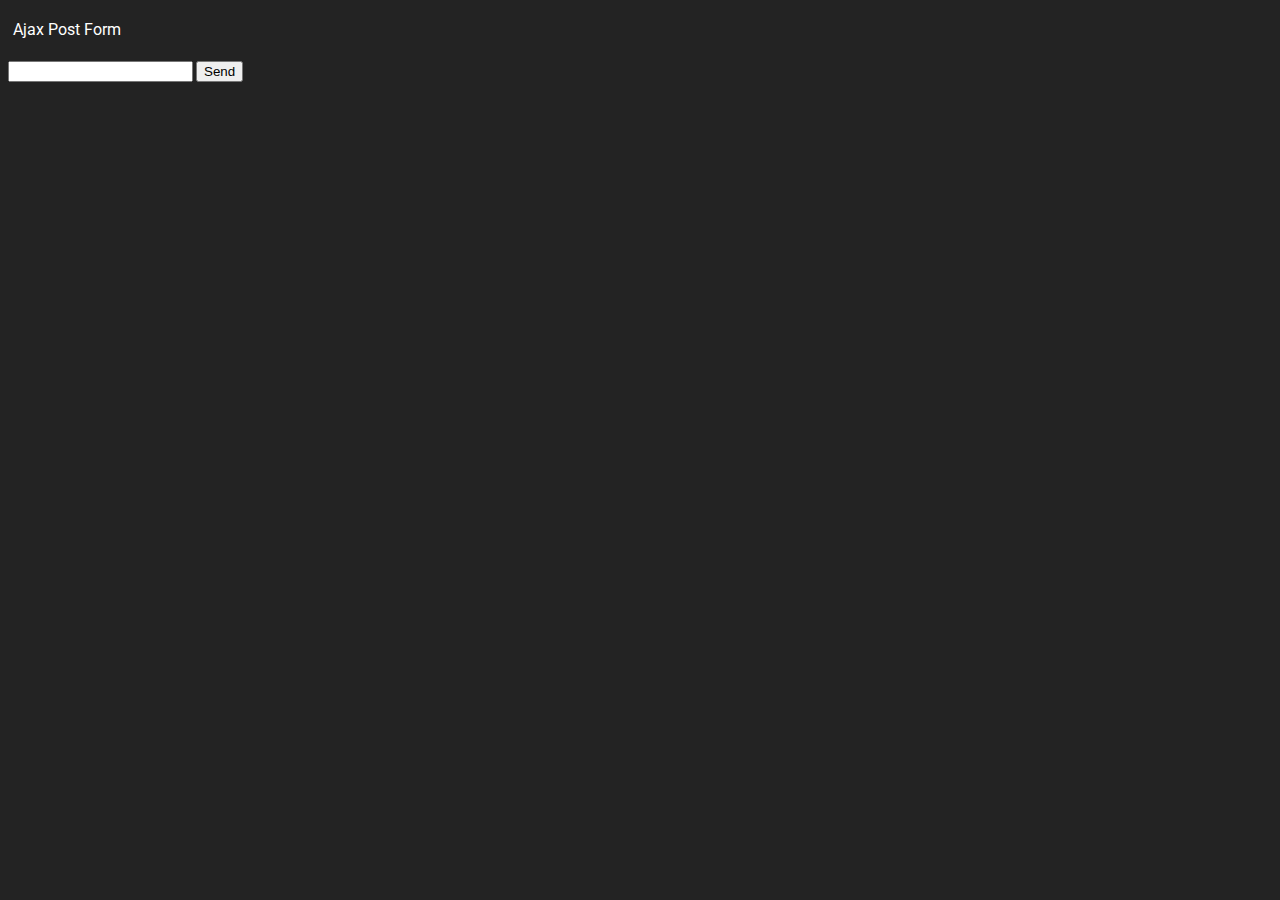
<file: index.html>
<!DOCTYPE html>
<html lang="en">
<head>
    <meta charset="UTF-8">
    <meta http-equiv="X-UA-Compatible" content="IE=edge">
    <meta name="viewport" content="width=device-width, initial-scale=1.0">
    
    <title>Js Advanced - Ajax Post Form</title>

    <link rel="stylesheet" href="./style/style.css">
    <link href="https://fonts.googleapis.com/css2?family=Roboto&display=swap" rel="stylesheet">
</head>
<body>
    <h2>Ajax Post Form</h2>

    <form id="post-form">
        <input type="text" name="name" id="name-post">
        <input type="submit" value="Send">
    </form>
    <br><br>

    <div id="result"></div>

    <script src="./js/script.js"></script>
</body>
</html>
</file>
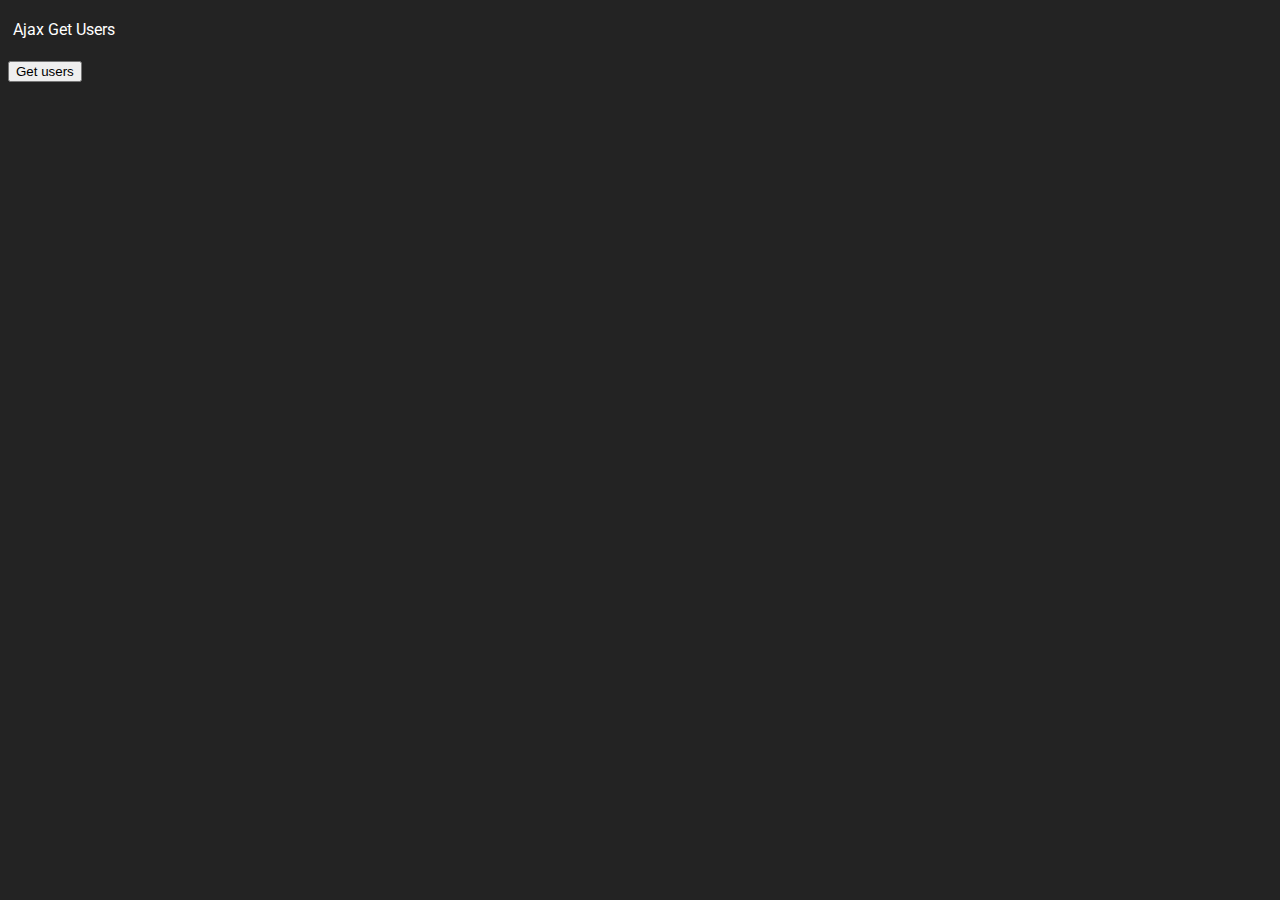
<file: ajax5.html>
<!DOCTYPE html>
<html lang="en">
<head>
    <meta charset="UTF-8">
    <meta http-equiv="X-UA-Compatible" content="IE=edge">
    <meta name="viewport" content="width=device-width, initial-scale=1.0">

    <title>Js Advanced - Ajax Fetch</title>

    <link rel="stylesheet" href="./style/style.css">
    <link href="https://fonts.googleapis.com/css2?family=Roboto&display=swap" rel="stylesheet">
</head>
<body>
    <h2>Ajax Get Users</h2>
    
    <button id="btn-get-users">Get users</button>
    <br><br>

    <div id="users"></div>
    
    <script src="./js/script.js"></script>
</body>
</html>
</file>
<file: style/style.css>
body {
    background-color: #232323;
    color: white;
    font-family: 'Roboto', sans-serif;
    line-height: 1.5;
    font-size: 14px;
    font-weight: 400;
}

h1, h2 {
    font-size: 16px;
    font-weight: 400;
    padding: 5px;
}
</file>
